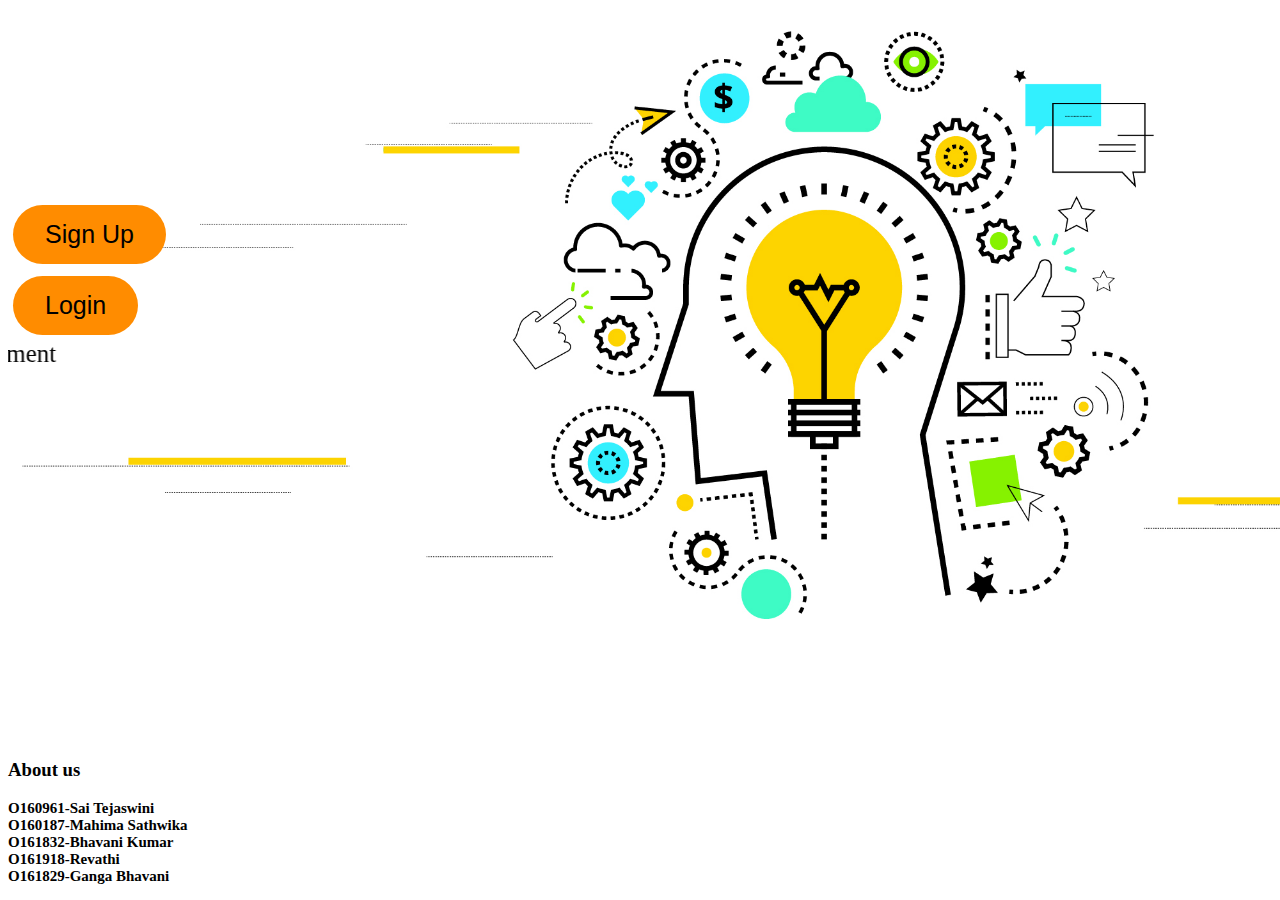
<file: proj1/home/1.html>
<!DOCTYPE html>
<html>
<head>
<title>Home Page</title>
<link rel="stylesheet" href="style1.css"/>
</head>
<body style="background-image:url('frame2.jpg');">

    <div class="vertical-center">
    <table align="center" border="0">
    <tr><td>
<a href="https://soppy-alternate.000webhostapp.com/reg_page/registration.html" target="_blank"><button class="button">Sign Up</button></a></td></tr>
<tr><td>
<a href="https://soppy-alternate.000webhostapp.com/login_page/login.php" target="_blank"><button class="button"> Login </button></a></td></tr>
</table>
</div>


<p>
<marquee behavior="scroll" direction="right" style="position: absolute; top: 340px; font-size: 25px;">Chat with your dear-ones in a secured environment</marquee></p>
<b>
<h3 style="position: absolute; bottom: 100px;">About us</h3>
<p style="position: absolute; bottom: 0px; font-size: 15px;">O160961-Sai Tejaswini<br/>O160187-Mahima Sathwika<br/>O161832-Bhavani Kumar<br/>O161918-Revathi<br/>O161829-Ganga Bhavani
</p></b>

</body>
</html>
</file>
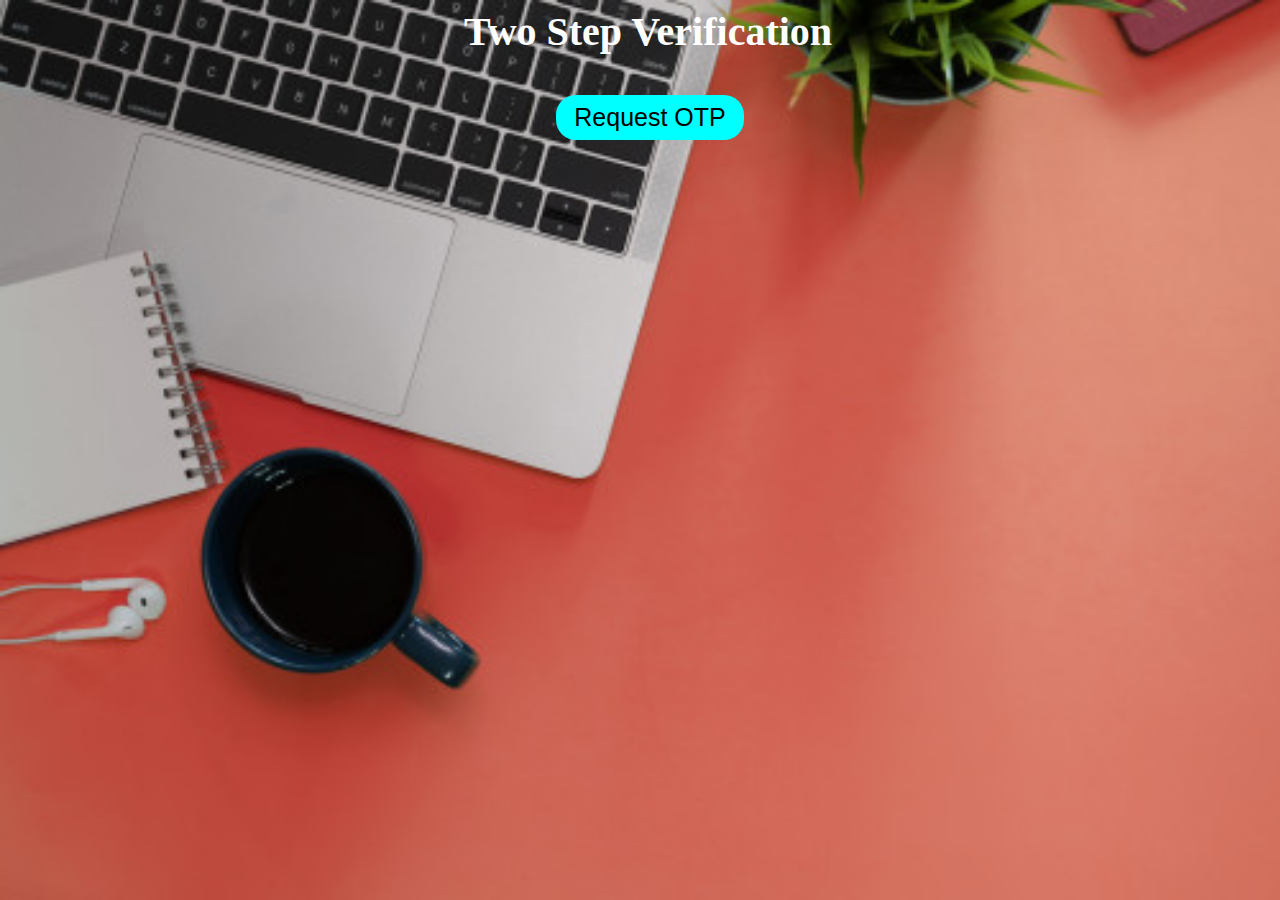
<file: proj1/login_page/two.html>
<html>
<head>
<title>Login</title>
<style>
 button{
	border:none;
	color:black;
	padding:8px 18px;
	text-align: center;
	display: inline-block;
	font-size: 15px;
	margin: 4px 2px;
	cursor:pointer;
	background-color: #32CD32; 
	border-radius: 20px;
}
body{
	background-image: url("loginbg.jpg");
	background-repeat: no-repeat;
	background-size: cover;
}
table.center {
    margin-left: auto;
    margin-right: auto;
}

html, body {
    width: 100%;
}
</style>
<script>
function validateform()
{
	var o=document.verify.otp;
	var numbers=/^[0-9]+$/;
	if(o.length<6||o.length>6)
	{
		alert("OTP must be 6 digits only");
		o.focus();
		return false;
	}
	else
	{
		if(o.value.match(numbers))
			return true;
		else
		{
			alert("OTP must be numbers only");
			o.focus();
			return false;
		}
	}
}
</script>
</head>
<body>
    <form action="otp.php">
<h2 align="center" style="font-size:40px; color:white;">Two Step Verification</h2>
<table align="center" border="0">
	<tr>
		<td></td>
		<td><button style="background-color:#00FFFF; font-size:25px; " >Request OTP</button></td>
	</tr>
</table>
</form>
</body>
</html>
</file>
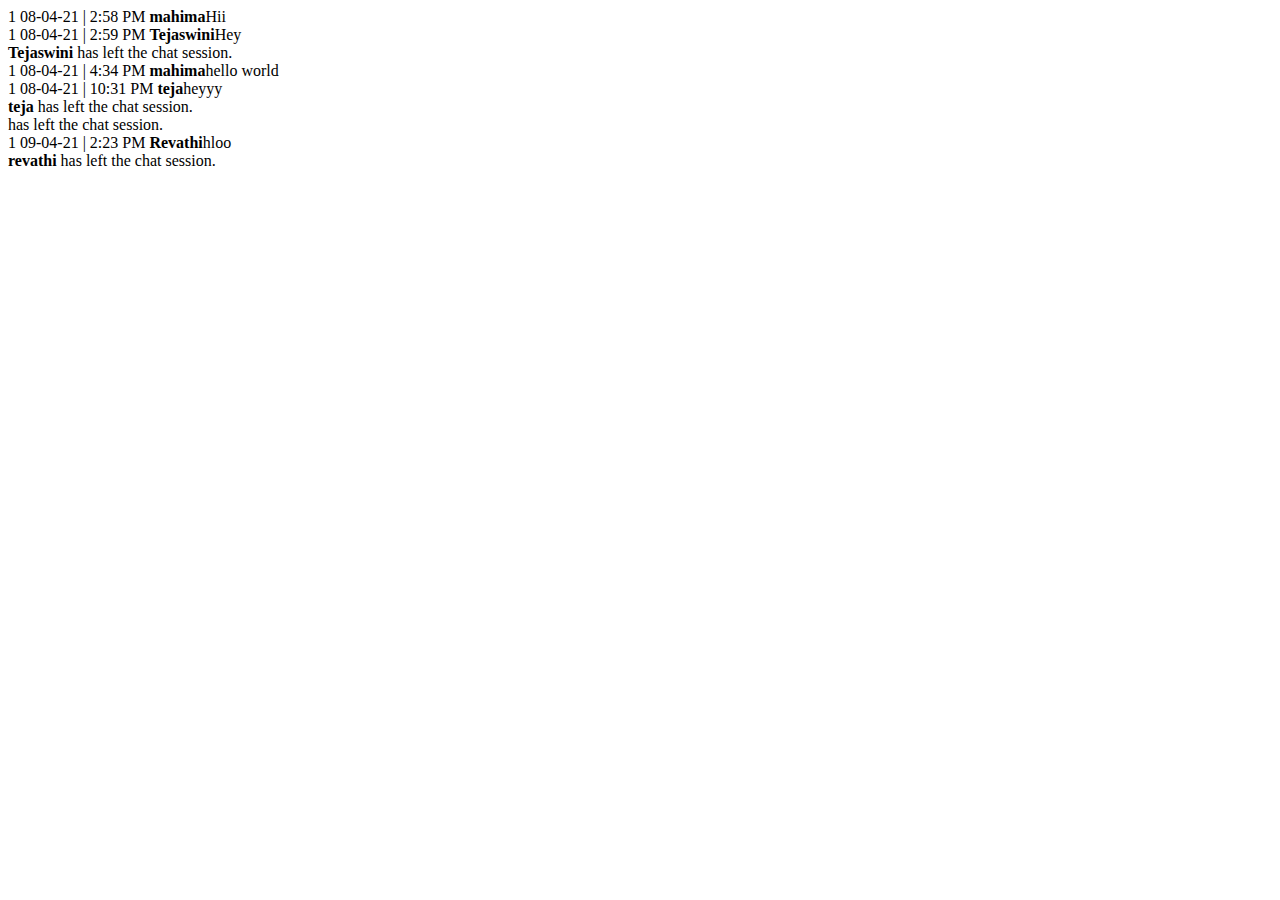
<file: proj1/Main_Frame/log.html>
<!--<html>
<body>
<div id="chatbox"><?php
if(file_exists("log.html") && filesize("log.html") > 0){
     
    $contents = file_get_contents("log.html");         
    echo $contents;
}
?></div>
</body>
</html>
--><div class=msgln>
            <span class=chat-time> 1
             08-04-21 | 2:58 PM</span>
            <b class='user-name'>mahima</b><span class=text-msg>Hii</span><br>
  
             </div><div class=msgln>
            <span class=chat-time> 1
             08-04-21 | 2:59 PM</span>
            <b class='user-name'>Tejaswini</b><span class=text-msg>Hey</span><br>
  
             </div><div class='msgln'><span class='left-info'><b class='user-name-left'>Tejaswini</b> has left the chat session.</span><br></div><div class=msgln>
            <span class=chat-time> 1
             08-04-21 | 4:34 PM</span>
            <b class='user-name'>mahima</b><span class=text-msg>hello world</span><br>
  
             </div><div class=msgln>
            <span class=chat-time> 1
             08-04-21 | 10:31 PM</span>
            <b class='user-name'>teja</b><span class=text-msg>heyyy</span><br>
  
             </div><div class='msgln'><span class='left-info'><b class='user-name-left'>teja</b> has left the chat session.</span><br></div><div class='msgln'><span class='left-info'><b class='user-name-left'></b> has left the chat session.</span><br></div><div class=msgln>
            <span class=chat-time> 1
             09-04-21 | 2:23 PM</span>
            <b class='user-name'>Revathi</b><span class=text-msg>hloo</span><br>
  
             </div><div class='msgln'><span class='left-info'><b class='user-name-left'>revathi</b> has left the chat session.</span><br></div>
</file>
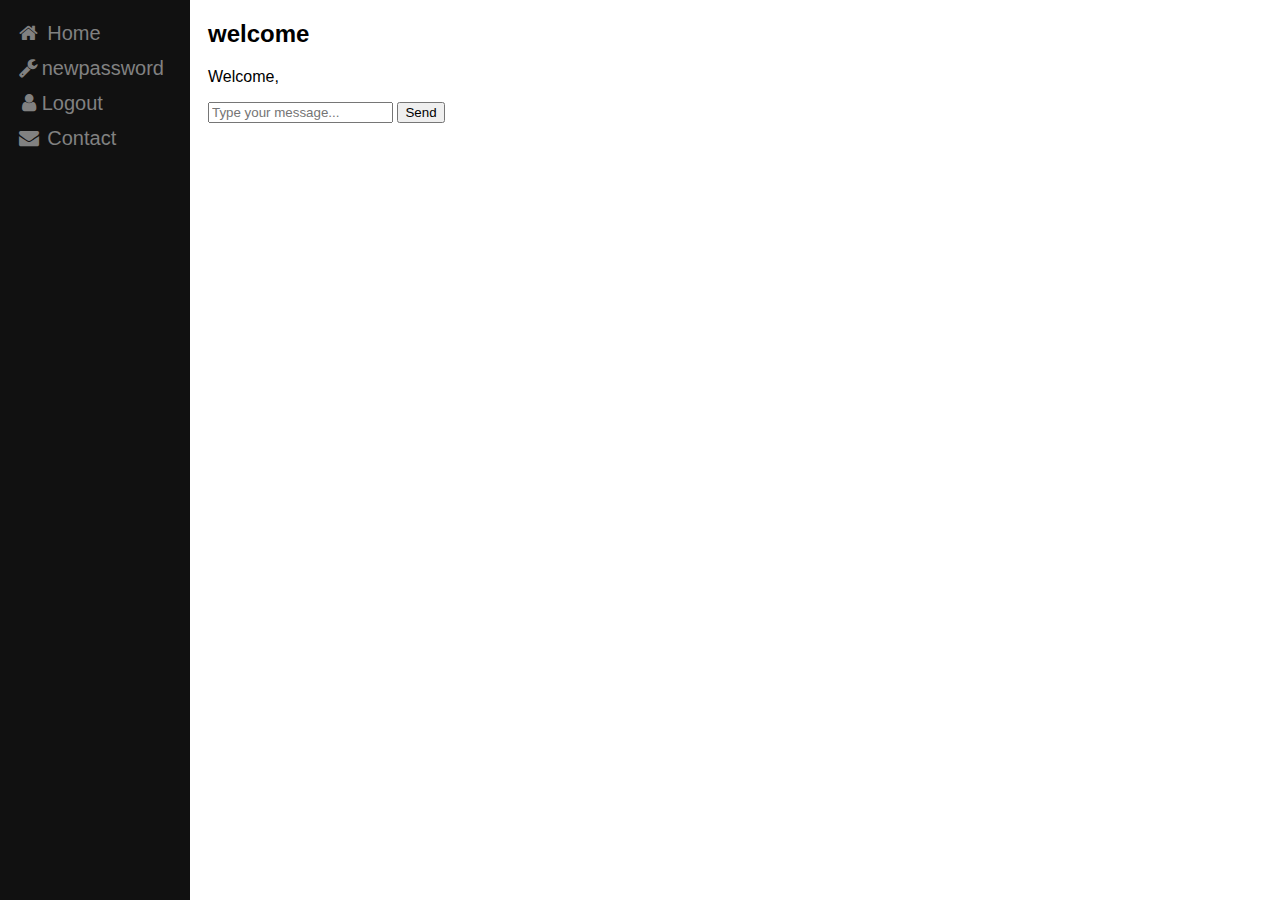
<file: proj1/Main_Frame/uploads/2.html>
<!DOCTYPE html>
<html>
<head>
<meta name="viewport" content="width=device-width, initial-scale=1">
<link rel="stylesheet" href="https://cdnjs.cloudflare.com/ajax/libs/font-awesome/4.7.0/css/font-awesome.min.css">
<style>
body {font-family: "Lato", sans-serif;}

.sidebar {
  height: 100%;
  width: 190px;
  position: fixed;
  z-index: 1;
  top: 0;
  left: 0;
  background-color: #111;
  overflow-x: hidden;
  padding-top: 16px;
}

.sidebar a {
  padding: 6px 10px 6px 16px;
  text-decoration: none;
  font-size: 20px;
  color: #818181;
  display: block;
}

.sidebar a:hover {
  color: #f1f1f1;
}

.main {
  margin-left: 190px; /* Same as the width of the sidenav */
  padding: 0px 10px;
}

@media screen and (max-height: 450px) {
  .sidebar {padding-top: 20px;}
  .sidebar a {font-size: 18px;}
html{ margin: 0 ;
    padding: 0 ;
    }
body {
    margin: 20px auto;
    font-family: "Lato";
    font-weight: 300;
    background-image:url("2.jpg");
    background-repeat: no-repeat;
    background-size:cover;
    }
.vertical-menu {
  width: 200px; /* Set a width if you like */
}

.vertical-menu a {
  background-color: #eee; /* Grey background color */
  color: black; /* Black text color */
  display: block; /* Make the links appear below each other */
  padding: 12px; /* Add some padding */
  text-decoration: none; /* Remove underline from links */
}

.vertical-menu a:hover {
  background-color: #ccc; /* Dark grey background on mouse-over */
}

.vertical-menu a.active {
  background-color: #4CAF50; /* Add a green color to the "active/current" link */
  color: white;
}
   
  form {
    padding: 15px 15px;
    display: flex;
    max-width:95%;
    justify-content:center;
    border:1px solid white;
    background-color:#FF0099;
  }
   
  form label {
    font-size: 1.5rem;
    font-weight: bold;
    }
   
  input {
    font-family: "Lato";
    padding:10px;
  }
   
  a {
    color: #0000ff;
    text-decoration: none;
  }
   
  a:hover {
    text-decoration: underline;
  }
 
  #wrapper,
  #loginform {
    margin: 0 auto;
    padding-bottom: 25px;
    background: #eee;
    width: 750px;
    border: 2px solid #212121;
    border-radius: 4px;


  }
   
  #loginform {
    padding-top: 18px;
    text-align: center;
  }
   
  #loginform p {
    padding: 15px 25px;
    font-size: 1.4rem;
    font-weight: bold;
  }
   
  #chatbox {
     display:flex;
     flex-direction:column;
    margin: 0 auto;
    margin-bottom: 25px;
    padding: 10px;
    height: 500px;
    width: 700px;
    background-color:white;
    border: 1px solid #a7a7a7;
    overflow: auto;
    border-radius: 4px;
    border-bottom: 4px solid #a7a7a7;
     }
  
   
  #usermsg {
      
    flex: 1;
    border-radius: 4px;
    border: 1px solid #ff9800;
    background:#FFF;
    font-size:18px;
    
  }
   
  #name {
    border-radius: 4px;
    border: 1px solid #ff9800;
    padding: 2px 8px;
  }
   
  #submitmsg,
   #enter{
    background:#6495ED;
    color: black;
    padding: 10px 10px;
    font-weight: bold;
    border-radius: 6px;
    font-size:20px;
    }
   
  .error {
    color: #ff0000;
  }
   
  #menu {
    padding: 25px 25px;
    display: flex;
  }
   
  #menu p.welcome {
     font-size:23px;
    flex: 1;
  }
   
  .msgln {
    margin: 0 0 30px 0;
    border:10px black;
  }
   
  .msgln span.left-info {
    color: #008080; /* cyan */
    text-align : center ;
 }
   
  .msgln span.chat-time {
    color: black;
    font-weight:bold;
    font-size: 80%;
    vertical-align: super;

  }
   
  .msgln b.user-name, .msgln b.user-name-left {
   
    background-color:#6DD47E ;  /* green */
    color: black;
    padding: 10px 10px;
    font-size: 16px;
    border-radius: 6px;
    margin: 0 5px 0 0;


  }
   
  .msgln b.user-name-left {
    background-color: #FFE67C;   /* biscuit color */
    font-size :16px;
    padding:8px 8px;

    
  }
.dropbtn {
  background-color: #4CAF50;
  color: white;
  padding: 16px;
  font-size: 16px;
  border: none;
}

.dropdown {
  position: relative;
  display: inline-block;
}

.dropdown-content {
  display: none;
  position: absolute;
  background-color: #f1f1f1;
  min-width: 160px;
  box-shadow: 0px 8px 16px 0px rgba(0,0,0,0.2);
  z-index: 1;
}

.dropdown-content a {
  color: black;
  padding: 12px 16px;
  text-decoration: none;
  display: block;
}

.dropdown-content a:hover {background-color: #ddd;}

.dropdown:hover .dropdown-content {display: block;}

.dropdown:hover .dropbtn {background-color: #3e8e41;}
}
</style>
</head>
<body>

<div class="sidebar">
  <a href="#home"><i class="fa fa-fw fa-home"></i> Home</a>
  <a href="#password"><i class="fa fa-fw fa-wrench"></i>newpassword</a>
  <a href="#clients"><i class="fa fa-fw fa-user"></i>Logout</a>
  <a href="#contact"><i class="fa fa-fw fa-envelope"></i> Contact</a>
</div>

<div class="main">
  <h2>welcome</h2>
 <div id="wrapper">
            
            <div id="menu">
                <p class="welcome">Welcome,<?php session_start(); echo $_SESSION['username'];?><b></b></p>
                
    
                      </div>
                    </div>
                

 
            <div id="chatbox"></div>
 
            <form name="message" action="post.php">
                <input name="usermsg" type="text" id="usermsg" placeholder="Type your message..." />
                <input name="submitmsg" type="submit" id="submitmsg" value="Send" />
            </form>
        </div>
        <script type="text/javascript" src="https://cdnjs.cloudflare.com/ajax/libs/jquery/3.5.1/jquery.min.js"></script>
        <script type="text/javascript">
            // jQuery Document
            $(document).ready(function () {});
        </script>
        <script type="text/javascript">
// jQuery Document
$(document).ready(function(){
    //If user wants to end session
    $("#exit").click(function(){
        var exit = confirm("Are you sure you want to end the session?");
        if(exit==true){window.location = 'logout.php?logout=true';} 
        else
        {return 0;}
       
    });
});
//If user submits the form
$("#submitmsg").click(function () {
    var clientmsg = $("#usermsg").val();
    if (clientmsg.length == 0) return false ;
    $.post("post.php", { text: clientmsg });
    $("#usermsg").val("");
    return false;
    
});

//Load the file containing the chat log
function loadLog(){     
    $.ajax({
        url: "log.html",
        cache: false,
        success: function(html){        
            $("#chatbox").html(html); //Insert chat log into the #chatbox div               
        },
    });
}

//Load the file containing the chat log
function loadLog(){     
    var oldscrollHeight = $("#chatbox")[0].scrollHeight - 20; //Scroll height before the request
    $.ajax({
        url: "log.html",
        cache: false,
        success: function(html){        
            $("#chatbox").html(html); //Insert chat log into the #chatbox div   
             
            //Auto-scroll           
            var newscrollHeight = $("#chatbox")[0].scrollHeight - 20; //Scroll height after the request
            if(newscrollHeight > oldscrollHeight){
                $("#chatbox").animate({ scrollTop: newscrollHeight }, 'normal'); //Autoscroll to bottom of div
            }               
        },
    });
}
setInterval (loadLog, 2500);    //Reload file every 2500 ms or x ms if you wish to change the second parameter

</script>


    </body>
</html>
  
</div>
     
</body>
</html>
</file>
<file: proj1/home/style1.css>
button{
	border:none;
	color:black;
	padding:15px 32px;
	text-align: center;
	display: inline-block;
	font-size: 25px;
	margin: 4px 2px;
	cursor:pointer;
	background-color:#FF8C00; 
	border-radius: 30px;
	}
.button:hover {
  box-shadow: 0 12px 16px 0 rgba(0,0,0,0.24),0 17px 50px 0 rgba(0,0,0,0.19);
}
.button:active {
  background-color:Gray;
  transform: translateY(7px);
}
.vertical-center {
  margin: 0;
  position: absolute;
  top: 30%;
  -ms-transform: translateY(-50%);
  transform: translateY(-50%);

}
body{
	background-image: url("index_images/bg.jpeg");
	background-repeat: no-repeat;
	background-size: cover;
}
</file>
